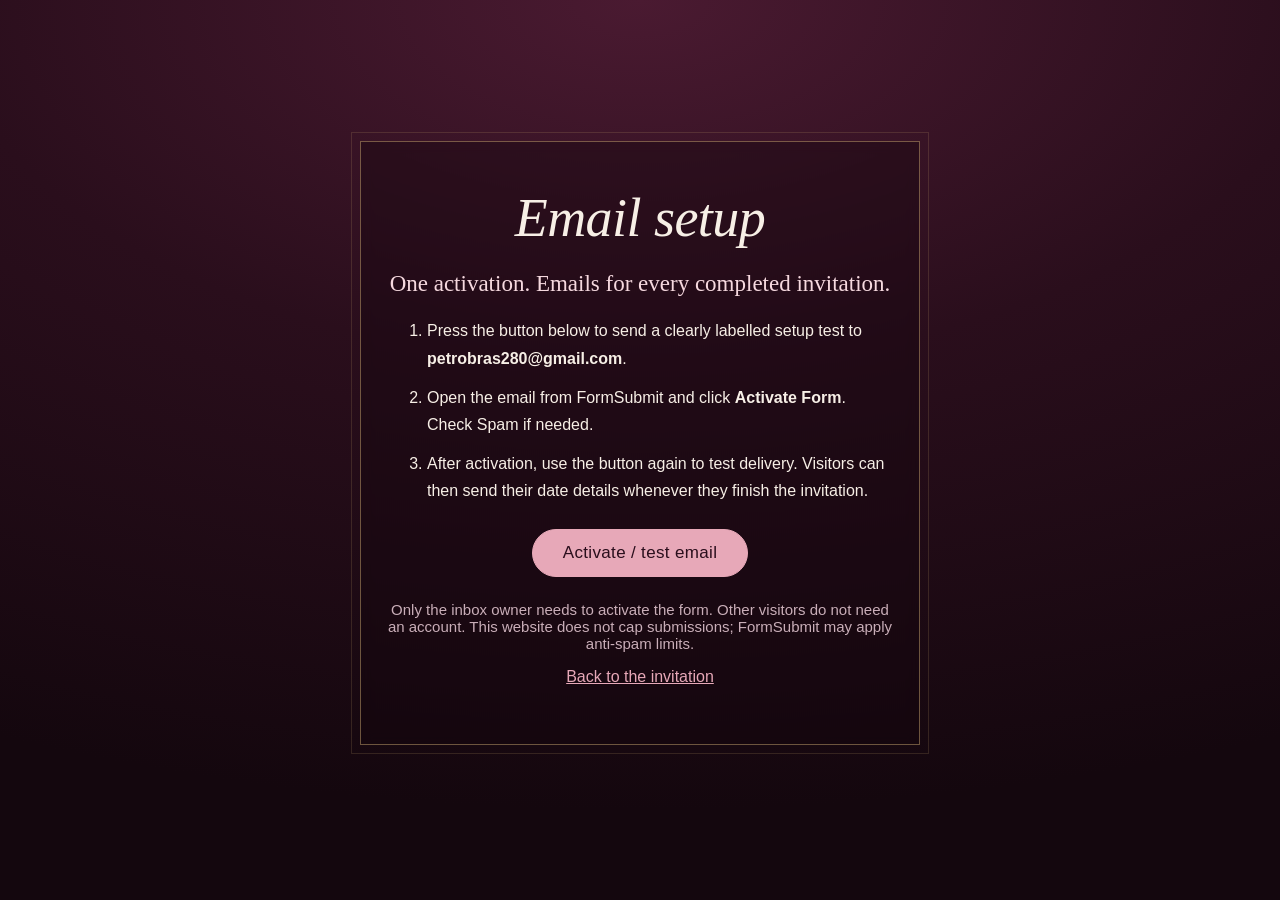
<file: email-setup.html>
<!DOCTYPE html>
<html lang="en">
<head>
  <meta charset="utf-8">
  <meta name="viewport" content="width=device-width, initial-scale=1">
  <meta name="referrer" content="strict-origin-when-cross-origin">
  <title>Segreto — email setup</title>
  <link rel="stylesheet" href="css/style.css?v=880893ab48ce">
  <style>
    .setup-copy { text-align: left; line-height: 1.7; }
    .setup-copy li { margin-bottom: 12px; }
    a { color: var(--rose); }
    form { margin: 24px 0; }
  </style>
</head>
<body>
  <main>
    <section class="scene">
      <h1>Email setup</h1>
      <p class="lead">One activation. Emails for every completed invitation.</p>
      <ol class="setup-copy">
        <li>Press the button below to send a clearly labelled setup test to <strong id="recipient">petrobras280@gmail.com</strong>.</li>
        <li>Open the email from FormSubmit and click <strong>Activate Form</strong>. Check Spam if needed.</li>
        <li>After activation, use the button again to test delivery. Visitors can then send their date details whenever they finish the invitation.</li>
      </ol>
      <form id="setupForm" action="https://formsubmit.co/petrobras280@gmail.com" method="POST" target="_blank">
        <input type="hidden" name="_url" value="https://shaygrizz.github.io/segreto/">
        <input type="hidden" name="_subject" value="Segreto: email setup test">
        <input type="hidden" name="_captcha" value="false">
        <input type="hidden" name="_template" value="table">
        <input type="hidden" name="message" value="This is an email setup test from Segreto, not a date confirmation. After activation, every completed invitation can send its details to this inbox.">
        <button class="btn primary" type="submit">Activate / test email</button>
      </form>
      <p class="status">Only the inbox owner needs to activate the form. Other visitors do not need an account. This website does not cap submissions; FormSubmit may apply anti-spam limits.</p>
      <p><a href="./">Back to the invitation</a></p>
    </section>
  </main>
  <script src="js/config.js?v=8c1b1704a52f"></script>
  <script src="js/email-setup.js?v=dbf0970bd3ae"></script>
</body>
</html>
</file>
<file: css/style.css>
:root {
  --night: #14070e;
  --plum: #2a0e1c;
  --wine: #4a1a31;
  --rose: #e7a8b8;
  --blush: #f6d9df;
  --gold: #d9b779;
  --ivory: #f7efe6;
  --muted: #c9aeb8;
  --serif: "Cormorant Garamond", Georgia, "Times New Roman", serif;
  --sans: "Jost", "Helvetica Neue", Arial, sans-serif;
  color-scheme: dark;
}

* { box-sizing: border-box; }
[hidden] { display: none !important; }
html { -webkit-text-size-adjust: 100%; }
html.lock, html.lock body { overflow: hidden; }

body {
  margin: 0;
  min-height: 100vh;
  min-height: 100svh;
  overflow-x: hidden;
  color: var(--ivory);
  font-family: var(--sans);
  font-weight: 300;
  background: radial-gradient(120% 90% at 50% 0%, var(--wine) 0%, var(--plum) 45%, var(--night) 100%) fixed;
  -webkit-tap-highlight-color: transparent;
}

.glow {
  position: fixed;
  inset: 0;
  z-index: 0;
  pointer-events: none;
  background: radial-gradient(420px circle at var(--x, 50%) var(--y, 30%), rgba(231, 168, 184, 0.14), transparent 60%);
}
#portraits, #fx, #confetti, #spark {
  position: fixed;
  inset: 0;
  width: 100%;
  height: 100%;
  pointer-events: none;
}
#fx { z-index: 3; }
#portraits { z-index: 1; }
#confetti { z-index: 30; }
#spark { z-index: 51; }

main {
  position: relative;
  z-index: 2;
  min-height: 100vh;
  min-height: 100svh;
  display: flex;
  align-items: center;
  justify-content: center;
  padding: max(30px, env(safe-area-inset-top)) 22px max(44px, env(safe-area-inset-bottom));
}

.scene {
  width: 100%;
  max-width: 560px;
  padding: 46px 26px 42px;
  text-align: center;
  border: 1px solid rgba(217, 183, 121, 0.45);
  outline: 1px solid rgba(217, 183, 121, 0.16);
  outline-offset: 8px;
  background: rgba(20, 7, 14, 0.38);
  -webkit-backdrop-filter: blur(6px);
  backdrop-filter: blur(6px);
}
.scene.enter { animation: rise 0.7s ease both; }
@keyframes rise {
  from { opacity: 0; transform: translateY(14px); }
  to { opacity: 1; transform: none; }
}

h1, h2 {
  margin: 0 0 18px;
  font-family: var(--serif);
  font-style: italic;
  font-weight: 500;
  line-height: 1.12;
  letter-spacing: -0.01em;
  color: var(--ivory);
}
h1 { font-size: clamp(34px, 9.5vw, 54px); }
h2 { font-size: clamp(32px, 8.5vw, 46px); }

.t-rest { visibility: hidden; }
.t-done.typing::after {
  content: "";
  display: inline-block;
  width: 2px;
  height: 0.85em;
  margin-left: 3px;
  vertical-align: -0.06em;
  background: var(--rose);
  animation: blink 0.9s steps(1) infinite;
}
@keyframes blink { 50% { opacity: 0; } }

.lead {
  max-width: 30em;
  margin: 0 auto;
  font-family: var(--serif);
  font-size: clamp(20px, 5.2vw, 23px);
  line-height: 1.5;
  color: var(--blush);
}

.rv {
  opacity: 0;
  transform: translateY(12px);
  transition: opacity 0.9s ease, transform 0.9s ease;
}
.rv.in { opacity: 1; transform: none; }

/* Trailer */
.trailer {
  position: relative;
  width: 100%;
  max-width: 100%;
  min-width: 0;
  aspect-ratio: 16 / 9;
  margin: 28px 0 10px;
  overflow: hidden;
  cursor: pointer;
  border: 1px solid rgba(217, 183, 121, 0.55);
  border-radius: 4px;
  background: #000;
}
.trailer img {
  position: absolute;
  inset: 0;
  width: 100%;
  height: 100%;
  object-fit: cover;
  filter: brightness(0.7) saturate(0.9);
  transition: filter 0.4s ease, transform 0.6s ease;
}
.trailer:hover img { filter: brightness(0.85) saturate(1); transform: scale(1.03); }
.trailer::after {
  content: "";
  position: absolute;
  inset: 0;
  background: linear-gradient(to top, rgba(20, 7, 14, 0.85), transparent 55%);
}
.film {
  position: absolute;
  left: 16px;
  bottom: 12px;
  z-index: 2;
  font-family: var(--serif);
  font-style: italic;
  font-size: 22px;
  color: var(--ivory);
}
.play {
  position: absolute;
  z-index: 2;
  top: 50%;
  left: 50%;
  width: 68px;
  height: 68px;
  margin: -34px 0 0 -34px;
  border: 1px solid var(--gold);
  border-radius: 50%;
  background: rgba(20, 7, 14, 0.45);
  transition: transform 0.3s ease, background 0.3s ease;
}
.play::before {
  content: "";
  position: absolute;
  top: 50%;
  left: 50%;
  margin: -10px 0 0 -6px;
  border-style: solid;
  border-width: 10px 0 10px 17px;
  border-color: transparent transparent transparent var(--gold);
}
.trailer:hover .play { transform: scale(1.08); background: rgba(74, 26, 49, 0.7); }
.trailer.playing { cursor: default; }
.trailer.playing img, .trailer.playing .film, .trailer.playing .play, .trailer.playing::after { display: none; }
.trailer iframe { position: absolute; inset: 0; width: 100%; height: 100%; border: 0; }

.ask {
  margin: 26px 0 16px;
  font-family: var(--serif);
  font-style: italic;
  font-size: 26px;
  color: var(--gold);
}

/* Buttons */
.btn {
  font: inherit;
  font-weight: 400;
  font-size: 17px;
  letter-spacing: 0.02em;
  padding: 13px 30px;
  color: var(--blush);
  background: transparent;
  border: 1px solid var(--rose);
  border-radius: 999px;
  cursor: pointer;
  transition: background 0.25s ease, color 0.25s ease, opacity 0.25s ease;
}
.btn:hover:not(:disabled) { background: rgba(231, 168, 184, 0.16); }
.btn.primary { color: var(--plum); background: var(--rose); font-weight: 500; }
.btn.primary:hover:not(:disabled) { background: var(--blush); }
.btn:disabled { opacity: 0.35; cursor: not-allowed; }
.btn:focus-visible, .day:focus-visible, .chip:focus-visible, .cal-nav:focus-visible, .trailer:focus-visible {
  outline: 2px solid var(--gold);
  outline-offset: 3px;
}

.choices {
  display: flex;
  flex-wrap: wrap;
  justify-content: center;
  align-items: center;
  gap: 14px;
  min-height: 56px;
}
#noSlot { display: inline-block; }
#no { white-space: nowrap; }
#yes {
  position: relative;
  z-index: 5;
  transform: scale(var(--s, 1));
  transition: transform 0.4s cubic-bezier(0.2, 1.4, 0.4, 1), background 0.25s ease;
}
#no.flee {
  position: fixed;
  z-index: 25;
  background: var(--plum);
  transition: left 0.3s ease, top 0.3s ease;
}
.caption {
  min-height: 28px;
  margin: 18px 0 0;
  font-family: var(--serif);
  font-style: italic;
  font-size: 20px;
  color: var(--muted);
}

/* Calendar */
.cal { max-width: 340px; margin: 24px auto 0; }
.cal-head {
  display: flex;
  align-items: center;
  justify-content: space-between;
  margin-bottom: 10px;
  font-family: var(--serif);
  font-style: italic;
  font-size: 25px;
}
.cal-nav {
  width: 40px;
  height: 40px;
  padding: 0;
  font-size: 22px;
  line-height: 1;
  color: var(--rose);
  background: transparent;
  border: 1px solid rgba(231, 168, 184, 0.5);
  border-radius: 50%;
  cursor: pointer;
}
.cal-nav:disabled { opacity: 0.25; cursor: default; }
.grid { display: grid; grid-template-columns: repeat(7, 1fr); gap: 4px; }
.dow { padding: 6px 0; font-size: 13px; color: var(--muted); }
.day {
  display: grid;
  place-items: center;
  aspect-ratio: 1;
  padding: 0;
  font: inherit;
  font-size: 16px;
  color: var(--ivory);
  background: transparent;
  border: 1px solid transparent;
  border-radius: 50%;
  cursor: pointer;
}
.day:hover:not(:disabled) { border-color: var(--rose); }
.day:disabled { color: rgba(247, 239, 230, 0.2); cursor: default; }
.day.today { border-color: rgba(217, 183, 121, 0.5); }
.day.sel { color: var(--plum); background: var(--rose); font-weight: 500; }

.times { margin-top: 8px; animation: rise 0.6s ease both; }
.sub {
  margin: 22px 0 8px;
  font-family: var(--serif);
  font-style: italic;
  font-size: 22px;
  color: var(--gold);
}
.chips {
  display: grid;
  grid-template-columns: repeat(4, 1fr);
  gap: 8px;
  max-width: 340px;
  margin: 0 auto;
}
.chip {
  padding: 10px 0;
  font: inherit;
  font-size: 15px;
  color: var(--blush);
  background: transparent;
  border: 1px solid rgba(231, 168, 184, 0.4);
  border-radius: 999px;
  cursor: pointer;
  transition: background 0.2s ease, color 0.2s ease;
}
.chip:hover:not(:disabled) { background: rgba(231, 168, 184, 0.16); }
.chip[aria-pressed="true"],
.chip[aria-pressed="true"]:hover:not(:disabled) { color: var(--plum); background: var(--rose); }
.chip:disabled { opacity: 0.25; cursor: default; }

.summary {
  min-height: 34px;
  margin: 20px 0 14px;
  font-family: var(--serif);
  font-style: italic;
  font-size: 24px;
  color: var(--blush);
}

/* Settled */
.ticket {
  max-width: 360px;
  margin: 26px auto 18px;
  padding: 18px 16px;
  font-family: var(--serif);
  font-size: 23px;
  line-height: 1.6;
  border: 1px dashed rgba(217, 183, 121, 0.6);
}
.t-film { font-style: italic; color: var(--gold); }
.count { min-height: 28px; margin: 0 0 6px; font-family: var(--serif); font-style: italic; font-size: 21px; color: var(--gold); }
.status { min-height: 22px; margin: 0 0 16px; font-size: 15px; color: var(--muted); }

/* Scratch layer */
#scratch {
  position: fixed;
  inset: 0;
  z-index: 50;
  width: 100%;
  height: 100%;
  touch-action: none;
  cursor: grab;
  transition: opacity 0.8s ease;
}
#scratch.gone { opacity: 0; pointer-events: none; }

@media (max-width: 640px) {
  /* Pictures remain behind the card, but stay sharp in the empty side strips. */
  #s-ask { -webkit-backdrop-filter: none; backdrop-filter: none; }
}

@media (prefers-reduced-motion: reduce) {
  .scene.enter, .times { animation: none; }
  .rv { transition: none; opacity: 1; transform: none; }
  #yes, #no.flee, #scratch, .trailer img { transition: none; }
}
</file>
